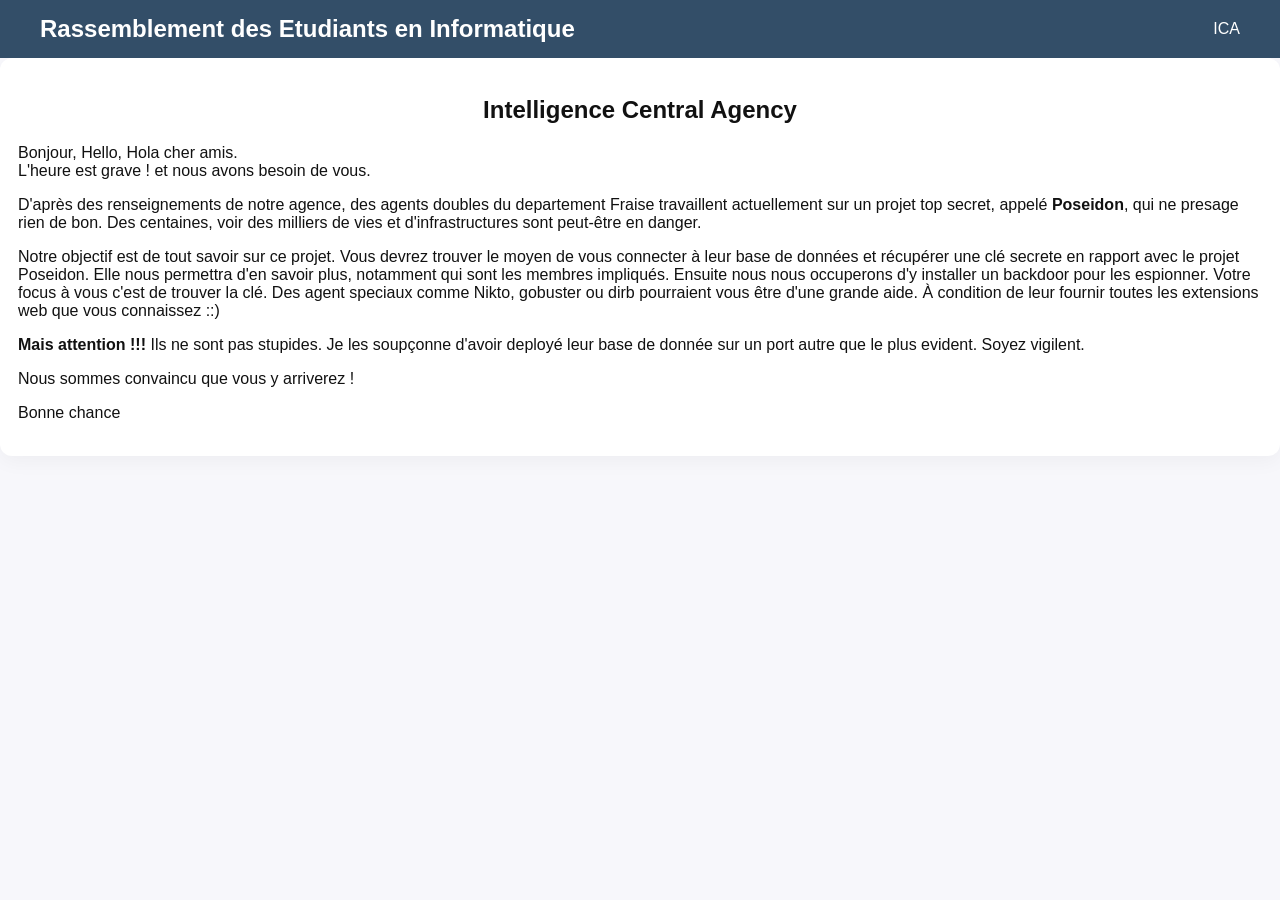
<file: web/ica/src/index.html>
<!doctype html>
<html lang="fr">

<head>
    <meta charset="utf-8" />
    <meta name="viewport" content="width=device-width, initial-scale=1" />
    <title>ICA</title>
    <link rel="stylesheet" type="text/css" href="style1.css">

</head>

<body>
    <!-- NAVBAR -->
    <nav>
        <div class='logo'>Rassemblement des Etudiants en Informatique</div>
        <ul>
            <li>ICA</li>
            
    </nav>

    <section id="accueil" class="card" aria-labelledby="home-title">
        <h1 style="text-align: center;">Intelligence Central Agency</h1>
        <p>Bonjour, Hello, Hola cher amis.<br/>L'heure est grave ! et nous avons besoin de vous.</p>

        <p>D'après des renseignements de notre agence, des agents doubles du departement Fraise
            travaillent actuellement sur un projet top secret, appelé
            <strong>Poseidon</strong>,
            qui ne presage rien de bon. Des centaines, voir des milliers de vies
            et d'infrastructures sont peut-être en danger.
        </p>

        <p>Notre objectif est de tout savoir sur ce projet. Vous devrez trouver le 
            moyen de vous connecter à leur base de données et récupérer une clé secrete en rapport avec le projet Poseidon.
            Elle nous permettra d'en savoir plus, notamment qui sont les membres impliqués.
            Ensuite nous nous occuperons d'y installer un backdoor pour les espionner. Votre
            focus à vous c'est de trouver la clé.
            Des agent speciaux comme Nikto, gobuster ou dirb pourraient vous être d'une grande aide. À condition de leur fournir
            toutes les extensions web que vous connaissez ::)
        </p>

        <p><strong>Mais attention !!!</strong> Ils ne sont pas stupides. Je les soupçonne d'avoir deployé leur
            base de donnée sur un port autre que le plus evident. Soyez vigilent.
        </p>

        <p>Nous sommes convaincu que vous y arriverez !</p>

        <p>Bonne chance</p>

    </section>

</body>

</html>
</file>
<file: web/ica/src/style1.css>
:root {
    --accent: #0d6efd;
    --bg: #f7f7fb;
    --card: #fff;
    --muted: #6b7280
}

* {
    box-sizing: border-box
}

body {
    font-family: Inter, Segoe UI, Helvetica, Arial, sans-serif;
    margin: 0;
    background: var(--bg);
    color: #111
}

.card {
    background: var(--card);
    padding: 18px;
    border-radius: 12px;
    box-shadow: 0 6px 20px rgba(12, 15, 20, 0.04)
}

/* ====== NAVBAR ====== */
nav {
  display: flex;
  justify-content: space-between;
  align-items: center;
  padding: 15px 40px;
  background-color: #334e68;
  color: white;
  position: sticky;
  top: 0;
  z-index: 1000;
}

nav .logo {
  font-size: 1.5rem;
  font-weight: bold;
}

nav ul {
  list-style: none;
  display: flex;
  gap: 25px;
  margin: 0;
  padding: 0;
}

nav ul li {
  display: inline;
}

nav ul li a {
  text-decoration: none;
  color: white;
  font-weight: 500;
  transition: color 0.3s;
}

nav ul li a:hover {
  color: #ffa94d;
}

/* ====== PAGE DE CONNEXION ====== */
.login-container {
  display: flex;
  justify-content: center;
  align-items: center;
  height: 100vh;
  background: #f5f7fa;
}

.login-box {
  background: white;
  padding: 40px;
  border-radius: 15px;
  box-shadow: 0 4px 10px rgba(0,0,0,0.15);
  width: 350px;
  text-align: center;
}

.login-box h2 {
  margin-bottom: 25px;
  color: #334e68;
}

.login-box input {
  width: 100%;
  padding: 12px;
  margin: 10px 0;
  border: 1px solid #ccc;
  border-radius: 8px;
  font-size: 1rem;
}

.login-box button {
  width: 100%;
  padding: 12px;
  background-color: #ffa94d;
  border: none;
  border-radius: 8px;
  color: white;
  font-size: 1rem;
  font-weight: bold;
  cursor: pointer;
  margin-top: 15px;
  transition: background 0.3s;
}

.login-box button:hover {
  background-color: #ff922b;
}

.login-box p {
  margin-top: 15px;
  font-size: 0.9rem;
}

.login-box a {
  color: #334e68;
  text-decoration: none;
  font-weight: bold;
}

.login-box a:hover {
  text-decoration: underline;
}
</file>
